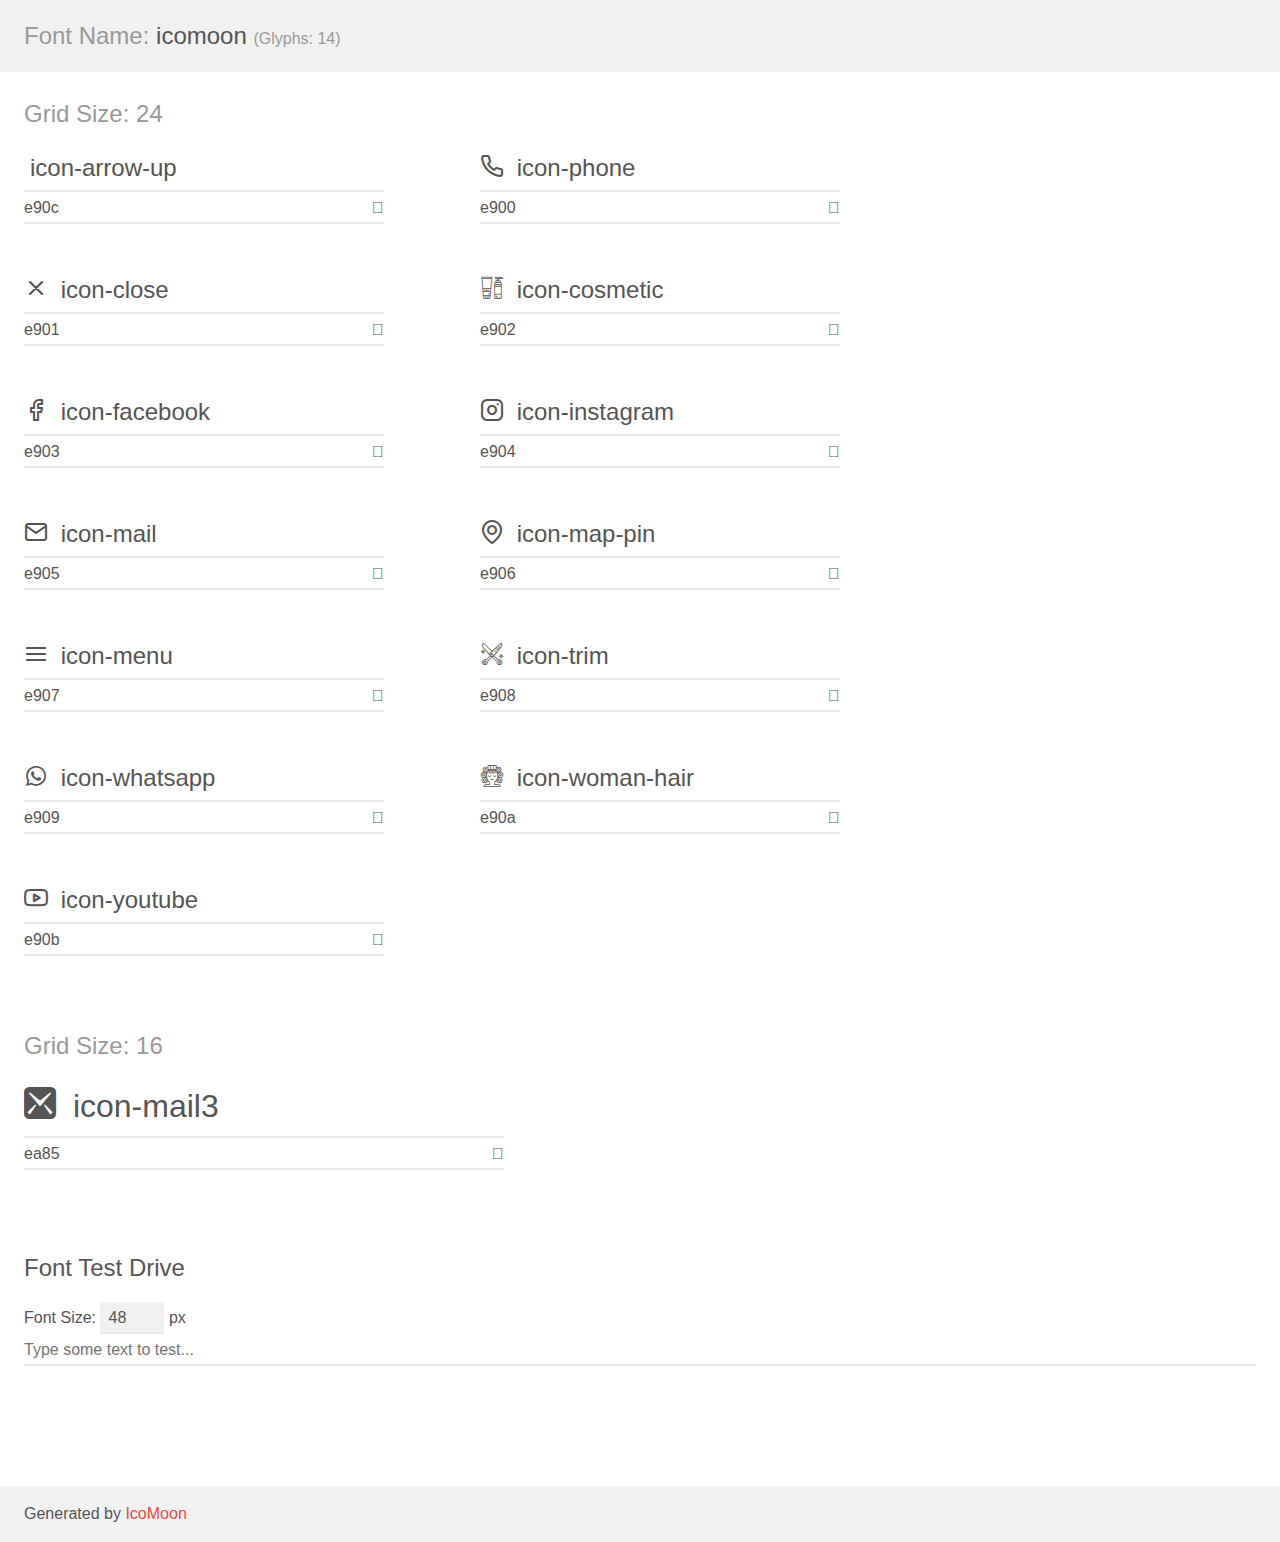
<file: assets/fonts/demo.html>
<!doctype html>
<html>
<head>
    <meta charset="utf-8">
    <title>IcoMoon Demo</title>
    <meta name="description" content="An Icon Font Generated By IcoMoon.io">
    <meta name="viewport" content="width=device-width, initial-scale=1">
    <link rel="stylesheet" href="demo-files/demo.css">
    <link rel="stylesheet" href="style.css"></head>
<body>
    <div class="bgc1 clearfix">
        <h1 class="mhmm mvm"><span class="fgc1">Font Name:</span> icomoon <small class="fgc1">(Glyphs:&nbsp;14)</small></h1>
    </div>
    <div class="clearfix mhl ptl">
        <h1 class="mvm mtn fgc1">Grid Size: 24</h1>
        <div class="glyph fs1">
            <div class="clearfix bshadow0 pbs">
                <span class="icon-arrow-up"></span>
                <span class="mls"> icon-arrow-up</span>
            </div>
            <fieldset class="fs0 size1of1 clearfix hidden-false">
                <input type="text" readonly value="e90c" class="unit size1of2" />
                <input type="text" maxlength="1" readonly value="&#xe90c;" class="unitRight size1of2 talign-right" />
            </fieldset>
            <div class="fs0 bshadow0 clearfix hidden-true">
                <span class="unit pvs fgc1">liga: </span>
                <input type="text" readonly value="" class="liga unitRight" />
            </div>
        </div>
        <div class="glyph fs1">
            <div class="clearfix bshadow0 pbs">
                <span class="icon-phone"></span>
                <span class="mls"> icon-phone</span>
            </div>
            <fieldset class="fs0 size1of1 clearfix hidden-false">
                <input type="text" readonly value="e900" class="unit size1of2" />
                <input type="text" maxlength="1" readonly value="&#xe900;" class="unitRight size1of2 talign-right" />
            </fieldset>
            <div class="fs0 bshadow0 clearfix hidden-true">
                <span class="unit pvs fgc1">liga: </span>
                <input type="text" readonly value="" class="liga unitRight" />
            </div>
        </div>
        <div class="glyph fs1">
            <div class="clearfix bshadow0 pbs">
                <span class="icon-close"></span>
                <span class="mls"> icon-close</span>
            </div>
            <fieldset class="fs0 size1of1 clearfix hidden-false">
                <input type="text" readonly value="e901" class="unit size1of2" />
                <input type="text" maxlength="1" readonly value="&#xe901;" class="unitRight size1of2 talign-right" />
            </fieldset>
            <div class="fs0 bshadow0 clearfix hidden-true">
                <span class="unit pvs fgc1">liga: </span>
                <input type="text" readonly value="" class="liga unitRight" />
            </div>
        </div>
        <div class="glyph fs1">
            <div class="clearfix bshadow0 pbs">
                <span class="icon-cosmetic"></span>
                <span class="mls"> icon-cosmetic</span>
            </div>
            <fieldset class="fs0 size1of1 clearfix hidden-false">
                <input type="text" readonly value="e902" class="unit size1of2" />
                <input type="text" maxlength="1" readonly value="&#xe902;" class="unitRight size1of2 talign-right" />
            </fieldset>
            <div class="fs0 bshadow0 clearfix hidden-true">
                <span class="unit pvs fgc1">liga: </span>
                <input type="text" readonly value="" class="liga unitRight" />
            </div>
        </div>
        <div class="glyph fs1">
            <div class="clearfix bshadow0 pbs">
                <span class="icon-facebook"></span>
                <span class="mls"> icon-facebook</span>
            </div>
            <fieldset class="fs0 size1of1 clearfix hidden-false">
                <input type="text" readonly value="e903" class="unit size1of2" />
                <input type="text" maxlength="1" readonly value="&#xe903;" class="unitRight size1of2 talign-right" />
            </fieldset>
            <div class="fs0 bshadow0 clearfix hidden-true">
                <span class="unit pvs fgc1">liga: </span>
                <input type="text" readonly value="" class="liga unitRight" />
            </div>
        </div>
        <div class="glyph fs1">
            <div class="clearfix bshadow0 pbs">
                <span class="icon-instagram"></span>
                <span class="mls"> icon-instagram</span>
            </div>
            <fieldset class="fs0 size1of1 clearfix hidden-false">
                <input type="text" readonly value="e904" class="unit size1of2" />
                <input type="text" maxlength="1" readonly value="&#xe904;" class="unitRight size1of2 talign-right" />
            </fieldset>
            <div class="fs0 bshadow0 clearfix hidden-true">
                <span class="unit pvs fgc1">liga: </span>
                <input type="text" readonly value="" class="liga unitRight" />
            </div>
        </div>
        <div class="glyph fs1">
            <div class="clearfix bshadow0 pbs">
                <span class="icon-mail"></span>
                <span class="mls"> icon-mail</span>
            </div>
            <fieldset class="fs0 size1of1 clearfix hidden-false">
                <input type="text" readonly value="e905" class="unit size1of2" />
                <input type="text" maxlength="1" readonly value="&#xe905;" class="unitRight size1of2 talign-right" />
            </fieldset>
            <div class="fs0 bshadow0 clearfix hidden-true">
                <span class="unit pvs fgc1">liga: </span>
                <input type="text" readonly value="" class="liga unitRight" />
            </div>
        </div>
        <div class="glyph fs1">
            <div class="clearfix bshadow0 pbs">
                <span class="icon-map-pin"></span>
                <span class="mls"> icon-map-pin</span>
            </div>
            <fieldset class="fs0 size1of1 clearfix hidden-false">
                <input type="text" readonly value="e906" class="unit size1of2" />
                <input type="text" maxlength="1" readonly value="&#xe906;" class="unitRight size1of2 talign-right" />
            </fieldset>
            <div class="fs0 bshadow0 clearfix hidden-true">
                <span class="unit pvs fgc1">liga: </span>
                <input type="text" readonly value="" class="liga unitRight" />
            </div>
        </div>
        <div class="glyph fs1">
            <div class="clearfix bshadow0 pbs">
                <span class="icon-menu"></span>
                <span class="mls"> icon-menu</span>
            </div>
            <fieldset class="fs0 size1of1 clearfix hidden-false">
                <input type="text" readonly value="e907" class="unit size1of2" />
                <input type="text" maxlength="1" readonly value="&#xe907;" class="unitRight size1of2 talign-right" />
            </fieldset>
            <div class="fs0 bshadow0 clearfix hidden-true">
                <span class="unit pvs fgc1">liga: </span>
                <input type="text" readonly value="" class="liga unitRight" />
            </div>
        </div>
        <div class="glyph fs1">
            <div class="clearfix bshadow0 pbs">
                <span class="icon-trim"></span>
                <span class="mls"> icon-trim</span>
            </div>
            <fieldset class="fs0 size1of1 clearfix hidden-false">
                <input type="text" readonly value="e908" class="unit size1of2" />
                <input type="text" maxlength="1" readonly value="&#xe908;" class="unitRight size1of2 talign-right" />
            </fieldset>
            <div class="fs0 bshadow0 clearfix hidden-true">
                <span class="unit pvs fgc1">liga: </span>
                <input type="text" readonly value="" class="liga unitRight" />
            </div>
        </div>
        <div class="glyph fs1">
            <div class="clearfix bshadow0 pbs">
                <span class="icon-whatsapp"></span>
                <span class="mls"> icon-whatsapp</span>
            </div>
            <fieldset class="fs0 size1of1 clearfix hidden-false">
                <input type="text" readonly value="e909" class="unit size1of2" />
                <input type="text" maxlength="1" readonly value="&#xe909;" class="unitRight size1of2 talign-right" />
            </fieldset>
            <div class="fs0 bshadow0 clearfix hidden-true">
                <span class="unit pvs fgc1">liga: </span>
                <input type="text" readonly value="" class="liga unitRight" />
            </div>
        </div>
        <div class="glyph fs1">
            <div class="clearfix bshadow0 pbs">
                <span class="icon-woman-hair"></span>
                <span class="mls"> icon-woman-hair</span>
            </div>
            <fieldset class="fs0 size1of1 clearfix hidden-false">
                <input type="text" readonly value="e90a" class="unit size1of2" />
                <input type="text" maxlength="1" readonly value="&#xe90a;" class="unitRight size1of2 talign-right" />
            </fieldset>
            <div class="fs0 bshadow0 clearfix hidden-true">
                <span class="unit pvs fgc1">liga: </span>
                <input type="text" readonly value="" class="liga unitRight" />
            </div>
        </div>
        <div class="glyph fs1">
            <div class="clearfix bshadow0 pbs">
                <span class="icon-youtube"></span>
                <span class="mls"> icon-youtube</span>
            </div>
            <fieldset class="fs0 size1of1 clearfix hidden-false">
                <input type="text" readonly value="e90b" class="unit size1of2" />
                <input type="text" maxlength="1" readonly value="&#xe90b;" class="unitRight size1of2 talign-right" />
            </fieldset>
            <div class="fs0 bshadow0 clearfix hidden-true">
                <span class="unit pvs fgc1">liga: </span>
                <input type="text" readonly value="" class="liga unitRight" />
            </div>
        </div>
    </div>
    <div class="clearfix mhl ptl">
        <h1 class="mvm mtn fgc1">Grid Size: 16</h1>
        <div class="glyph fs2">
            <div class="clearfix bshadow0 pbs">
                <span class="icon-mail3"></span>
                <span class="mls"> icon-mail3</span>
            </div>
            <fieldset class="fs0 size1of1 clearfix hidden-false">
                <input type="text" readonly value="ea85" class="unit size1of2" />
                <input type="text" maxlength="1" readonly value="&#xea85;" class="unitRight size1of2 talign-right" />
            </fieldset>
            <div class="fs0 bshadow0 clearfix hidden-true">
                <span class="unit pvs fgc1">liga: </span>
                <input type="text" readonly value="mail4, contact4" class="liga unitRight" />
            </div>
        </div>
    </div>

    <!--[if gt IE 8]><!-->
    <div class="mhl clearfix mbl">
        <h1>Font Test Drive</h1>
        <label>
            Font Size: <input id="fontSize" type="number" class="textbox0 mbm"
            min="8" value="48" />
            px
        </label>
        <input id="testText" type="text" class="phl size1of1 mvl"
        placeholder="Type some text to test..." value=""/>
        <div id="testDrive" class="icon-" style="font-family: icomoon">&nbsp;
        </div>
    </div>
    <!--<![endif]-->
    <div class="bgc1 clearfix">
        <p class="mhl">Generated by <a href="https://icomoon.io/app">IcoMoon</a></p>
    </div>

    <script src="demo-files/demo.js"></script>
</body>
</html>
</file>
<file: assets/fonts/demo-files/demo.css>
body {
  padding: 0;
  margin: 0;
  font-family: sans-serif;
  font-size: 1em;
  line-height: 1.5;
  color: #555;
  background: #fff;
}
h1 {
  font-size: 1.5em;
  font-weight: normal;
}
small {
  font-size: .66666667em;
}
a {
  color: #e74c3c;
  text-decoration: none;
}
a:hover, a:focus {
  box-shadow: 0 1px #e74c3c;
}
.bshadow0, input {
  box-shadow: inset 0 -2px #e7e7e7;
}
input:hover {
  box-shadow: inset 0 -2px #ccc;
}
input, fieldset {
  font-family: sans-serif;
  font-size: 1em;
  margin: 0;
  padding: 0;
  border: 0;
}
input {
  color: inherit;
  line-height: 1.5;
  height: 1.5em;
  padding: .25em 0;
}
input:focus {
  outline: none;
  box-shadow: inset 0 -2px #449fdb;
}
.glyph {
  font-size: 16px;
  width: 15em;
  padding-bottom: 1em;
  margin-right: 4em;
  margin-bottom: 1em;
  float: left;
  overflow: hidden;
}
.liga {
  width: 80%;
  width: calc(100% - 2.5em);
}
.talign-right {
  text-align: right;
}
.talign-center {
  text-align: center;
}
.bgc1 {
  background: #f1f1f1;
}
.fgc1 {
  color: #999;
}
.fgc0 {
  color: #000;
}
p {
  margin-top: 1em;
  margin-bottom: 1em;
}
.mvm {
  margin-top: .75em;
  margin-bottom: .75em;
}
.mtn {
  margin-top: 0;
}
.mtl, .mal {
  margin-top: 1.5em;
}
.mbl, .mal {
  margin-bottom: 1.5em;
}
.mal, .mhl {
  margin-left: 1.5em;
  margin-right: 1.5em;
}
.mhmm {
  margin-left: 1em;
  margin-right: 1em;
}
.mls {
  margin-left: .25em;
}
.ptl {
  padding-top: 1.5em;
}
.pbs, .pvs {
  padding-bottom: .25em;
}
.pvs, .pts {
  padding-top: .25em;
}
.unit {
  float: left;
}
.unitRight {
  float: right;
}
.size1of2 {
  width: 50%;
}
.size1of1 {
  width: 100%;
}
.clearfix:before, .clearfix:after {
  content: " ";
  display: table;
}
.clearfix:after {
  clear: both;
}
.hidden-true {
  display: none;
}
.textbox0 {
  width: 3em;
  background: #f1f1f1;
  padding: .25em .5em;
  line-height: 1.5;
  height: 1.5em;
}
#testDrive {
  display: block;
  padding-top: 24px;
  line-height: 1.5;
}
.fs0 {
  font-size: 16px;
}
.fs1 {
  font-size: 24px;
}
.fs2 {
  font-size: 32px;
}
</file>
<file: assets/fonts/style.css>
@font-face {
  font-family: 'icomoon';
  src:  url('fonts/icomoon.eot?k02h53');
  src:  url('fonts/icomoon.eot?k02h53#iefix') format('embedded-opentype'),
    url('fonts/icomoon.ttf?k02h53') format('truetype'),
    url('fonts/icomoon.woff?k02h53') format('woff'),
    url('fonts/icomoon.svg?k02h53#icomoon') format('svg');
  font-weight: normal;
  font-style: normal;
  font-display: block;
}

[class^="icon-"], [class*=" icon-"] {
  /* use !important to prevent issues with browser extensions that change fonts */
  font-family: 'icomoon' !important;
  speak: never;
  font-style: normal;
  font-weight: normal;
  font-variant: normal;
  text-transform: none;
  line-height: 1;

  /* Better Font Rendering =========== */
  -webkit-font-smoothing: antialiased;
  -moz-osx-font-smoothing: grayscale;
}

.icon-phone:before {
  content: "\e900";
}
.icon-close:before {
  content: "\e901";
}
.icon-cosmetic:before {
  content: "\e902";
}
.icon-facebook:before {
  content: "\e903";
}
.icon-instagram:before {
  content: "\e904";
}
.icon-mail:before {
  content: "\e905";
}
.icon-map-pin:before {
  content: "\e906";
}
.icon-menu:before {
  content: "\e907";
}
.icon-trim:before {
  content: "\e908";
}
.icon-whatsapp:before {
  content: "\e909";
}
.icon-woman-hair:before {
  content: "\e90a";
}
.icon-youtube:before {
  content: "\e90b";
}
.icon-mail3:before {
  content: "\ea85";
}
</file>
